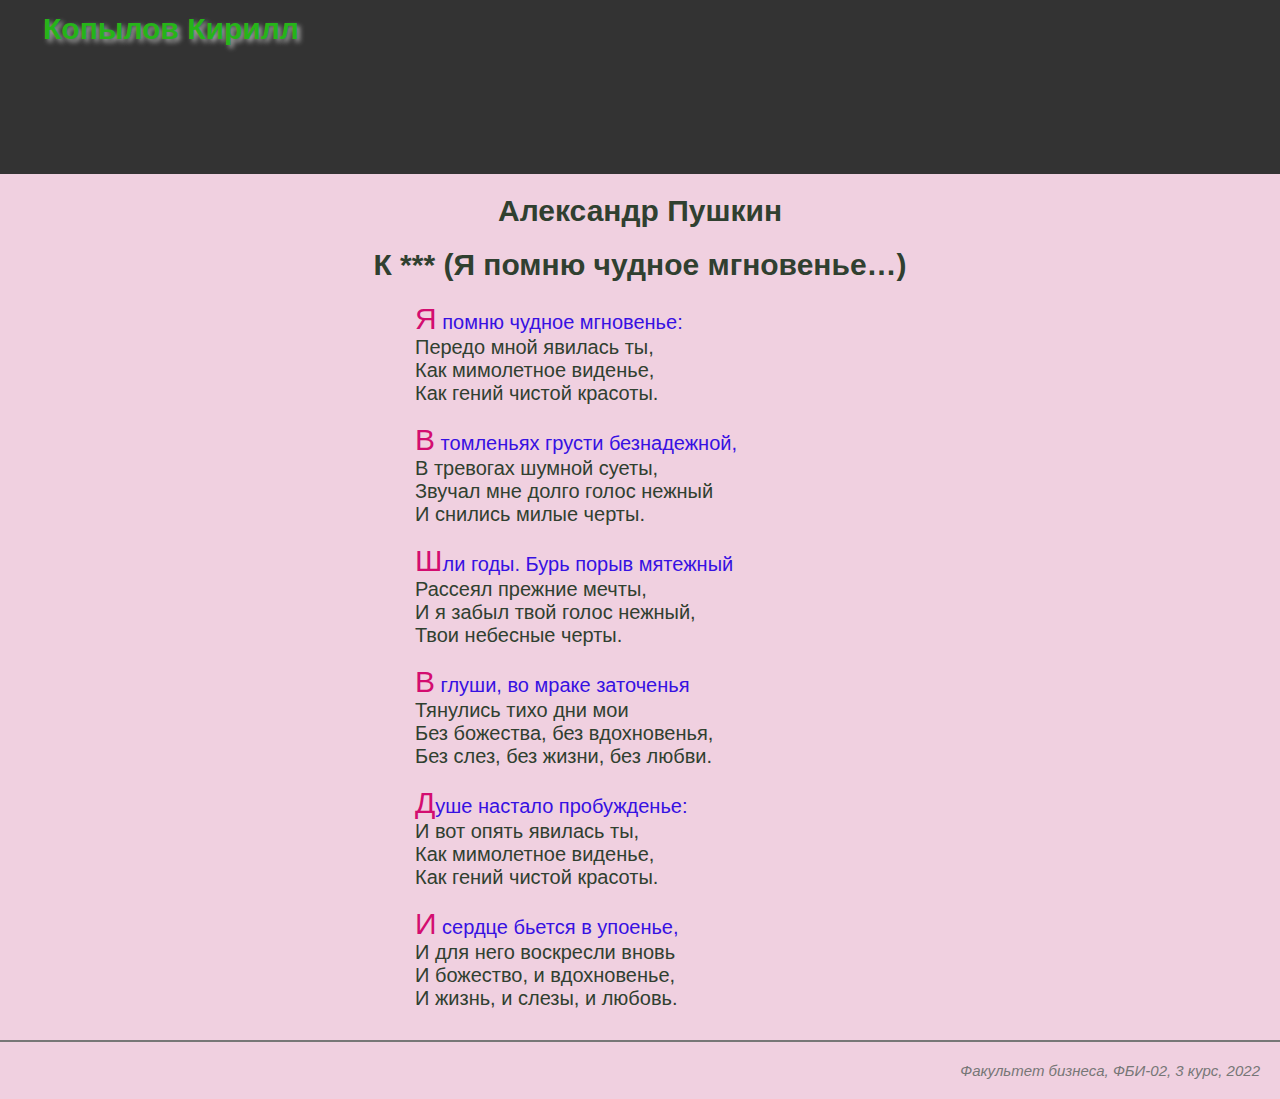
<file: lab4.html>
<!doctype html>
<html>
    <head>
        <meta charset="utf-8">
        <title>Копылов Кирилл. ФБИ-02. Лаба 4</title>
        <style>
            body {
                    background-color: #f0d0e0;
                    color: #304030;
                    font-size: 20px;
                    font-family: Verdana, sans-serif;
                    margin: 0;
            }
            .header {
                background-color: #333;
                color: #f0d0e0;
                font-size: 24px;
                font-weight: bold;
                transition: 3s;
                text-align: left;
                padding: 10px 10px 18px 40px;
            }
            .footer {
                color: #777;
                margin-top: 30px;
                padding: 20px;
                border-top: 2px solid #777;
                font-style: italic;
                text-align: right;
                transition: 3s;
                font-size: 15px;
            }
            h1 {
                font-size: 30px;
                transition: 3s;
                text-align: center;
            }
            p {
                width: 450px;
                transition: 3s;
                margin: 18px auto;
            }
            p:hover {
                color: #e3fc00;
                padding: 12px 13px 18px 3px;
                font-size: 30px;
                transition: 0.3s;
                text-shadow: 3px 3px 5px #aaa;
            }
            h1:hover {
                color: #a53182;
                padding: 12px 133px 128px 43px;
                font-size: 30px;
                transition: 0.3s;
                text-shadow: 3px 3px 5px #aaa;
            }
            .header:hover {
                color: #26b419;
                padding: 12px 133px 128px 43px;
                font-size: 30px;
                transition: 0.3s;
                text-shadow: 3px 3px 5px #aaa;
            }
            .footer:hover {
                color: #596abe;
                padding: 12px 133px 128px 43px;
                font-size: 30px;
                transition: 0.3s;
                text-shadow: 3px 3px 5px #aaa;
            }
            p:active {
                color: #f00;
                /* line-height: 50px; */
                font-size: 30px;
                word-spacing: 10px;
                padding: 12px 13px 18px 4px;
                text-shadow: 30px 60px 10px #f93
            }   
            h1:active {
                color: #f00;
                /* line-height: 5px; */
                font-size: 40px;
                padding: 12px 13px 18px 20px;
                word-spacing: 10px;
                text-shadow: 10px 20px 10px #f93
            } 
            .header:active {
                color: #f00;
                font-size: 40px;
                /* line-height: 5px; */
                padding: 12px 133px 128px 43px;
                word-spacing: 10px;
                text-shadow: 30px 60px 10px #f93
            }
            .footer:active {
                color: #f00;
                font-size: 40px;
                /* line-height: 5px; */
                padding: 12px 133px 128px 43px;
                word-spacing: 10px;
                text-shadow: 30px 60px 10px #f93
            }
            p::first-letter {
            font-size: 30px;
            font-weight: 100;
            color: rgb(211, 13, 112);
            }
            p::first-line {
            font-size: 20px;
            font-weight: 40;
            color: rgb(55, 17, 226);
            }
        </style>
    </head>        
    <body>
        <div class="header">
        Копылов Кирилл
    </div>

         <div class="content">
            <h1>Александр Пушкин</h1>

            <h1>К *** (Я помню чудное мгновенье…)</h1>

            <p>
            Я помню чудное мгновенье:<br>
            Передо мной явилась ты,<br>
            Как мимолетное виденье,<br>
            Как гений чистой красоты.
            </p>

            <p>
            В томленьях грусти безнадежной,<br>
            В тревогах шумной суеты,<br>
            Звучал мне долго голос нежный<br>
            И снились милые черты.
            </p>

            <p>
            Шли годы. Бурь порыв мятежный<br>
            Рассеял прежние мечты,<br>
            И я забыл твой голос нежный,<br>
            Твои небесные черты.
            </p>

            <p>
            В глуши, во мраке заточенья<br>
            Тянулись тихо дни мои<br>
            Без божества, без вдохновенья,<br>
            Без слез, без жизни, без любви.
            </p>

            <p>
            Душе настало пробужденье:<br>
            И вот опять явилась ты,<br>
            Как мимолетное виденье,<br>
            Как гений чистой красоты.
            </p>

            <p>
            И сердце бьется в упоенье,<br>
            И для него воскресли вновь<br>
            И божество, и вдохновенье,<br>
            И жизнь, и слезы, и любовь.
            </p>
        </div>
    
        <div class="footer">
            Факультет бизнеса, ФБИ-02, 3 курс, 2022
        </div>
    </body>
</html>
</file>
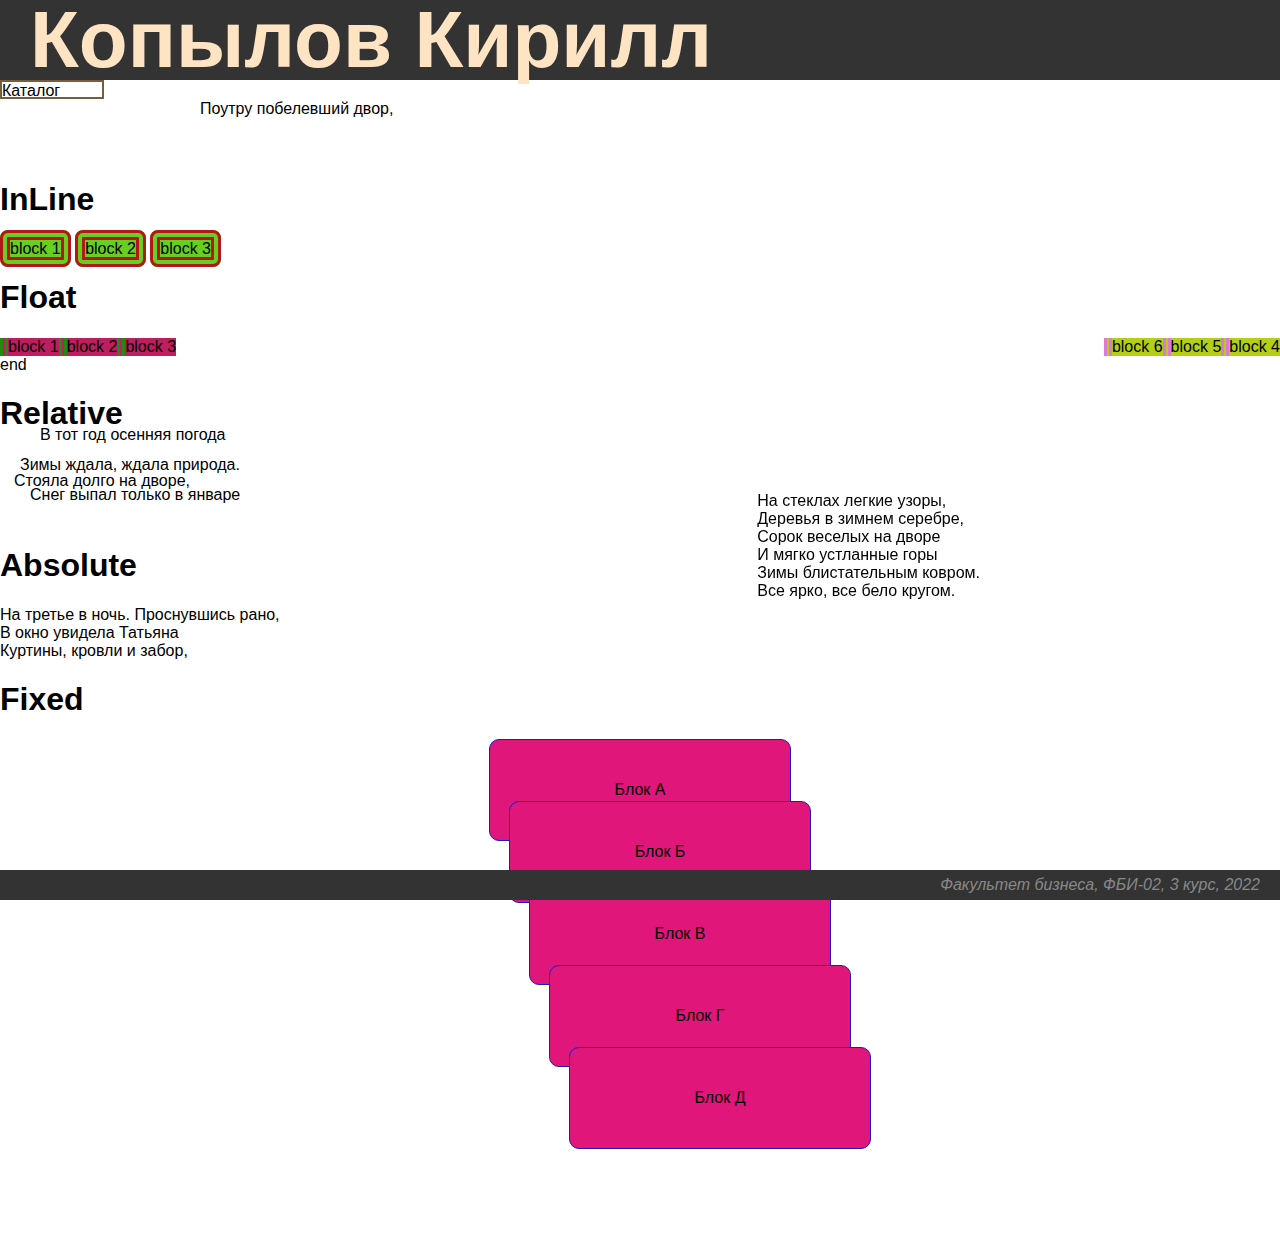
<file: lab5.html>
<!doctype html>
<html>
    <head>
<meta charset="utf-8">
<title>Копылов Кирилл. ФБИ-02. Лаба 5</title>
<style>
body {
        font-family: Arial, Helvetica, sans-serif;
        margin: 0;
     }
     .header {
        background-color: #333333;
        color: #ffe4c4;
        font-weight: bold;
        text-align: left;
        font-size: 80px;
        line-height: 80px;
        padding-left: 30px;
     }  
     .footer {
        background-color: #333;
        color: #888;
        font-style: italic;
        text-align: right;
        font-size: 14px 30px;
        line-height: 30px;
        padding-right: 20px;
        position: fixed; 
        bottom: 0px; 
        right: 0px;
        left: 0px;  
     }
     .a {
        background-color: #66cf1f;
        border: 10px double rgb(177, 25, 25);
        border-radius: 8px;
    }
     .b {
        width: 200px 50px;
        background-color: #be1d60;
        border-left: 8px double rgb(33, 138, 19);
        float: left;
    }
    .c {
        width: 200px 50px;
        background-color: #b4cf17;
        border-left: 8px double rgb(223, 121, 214);
        float: right;
    }
    .d {
        position: relative;
    }
    .e {
        height: 100px;
        width: 300px;
        border: 1px solid rgb(28, 25, 196);
        background-color: rgb(224, 22, 123);
        border-radius: 10px;
        text-align: center;
        line-height: 100px;
        margin: auto;
        position: relative;
    }
    .e:hover {
            background-color: rgb(247, 90, 0);
            color: rgb(51, 172, 98);
            border: 2px solid rgb(207, 24, 33);
            z-index: 1;
    }   
    .menu{
                height: 15px;
                width: 100px;
                overflow: hidden;
                transition: 1s;
                border: 2px solid #775d3d;
                cursor: pointer;
            }
            .menu:hover{
                height: 70px;
                overflow: hidden;
                width: 100px;
                transition: 1s;
                border: 2px solid #9c6420;
            }
            .f:hover{
                background-color: aliceblue;
                
            }
</style> 
</head> 
    <div class="header">
        Копылов Кирилл
    </div>
    
    <div style="height: 80px;">
        <div class="menu">
            <div class="f">Каталог</div>
            <div class="f">Товары</div>
            <div class="f">Картинки</div>
            <div class="f">Новости</div>
        </div>
    </div>

    <div class="content">
        <h1>InLine</h1>
        <div class="a" style="display: inline">block 1</div>
        <div class="a" style="display: inline">block 2</div>
        <div class="a" style="display: inline">block 3</div>

        <h1>Float</h1>
        <div class="b" style="display: inline">block 1</div>
        <div class="b" style="display: inline">block 2</div>
        <div class="b" style="display: inline">block 3</div>

        <div class="c" style="display: inline">block 4</div>
        <div class="c" style="display: inline">block 5</div>
        <div class="c" style="display: inline">block 6</div>
        <div style="clear: both">end</div>

        <h1>Relative</h1>
        <div class="d" style="top: -28px; left: 40px;">В тот год осенняя погода</div>
        <div class="d" style="top: -14x; left: 14px;">Стояла долго на дворе,</div>
        <div class="d" style="top: -34px; left: 20px;">Зимы ждала, ждала природа.</div>
        <div class="d" style="top: -22px; left: 30px;">Снег выпал только в январе</div>

        <h1>Absolute</h1>
        <div>На третье в ночь. Проснувшись рано,</div>
        <div>В окно увидела Татьяна</div>
        <div style="position: absolute; left: 200px; top: 100px;">Поутру побелевший двор,</div>
        <div>Куртины, кровли и забор,</div>

        <h1>Fixed</h1>
        <div style="position: fixed; bottom: 300px; right: 300px;">
            На стеклах легкие узоры,<br>
            Деревья в зимнем серебре,<br>
            Сорок веселых на дворе<br>
            И мягко устланные горы<br>
            Зимы блистательным ковром.<br>
            Все ярко, все бело кругом.                     
    </div>  
    <div class="e"> Блок А</div>
    <div class="e" style="top: -40px; left: 20px;"> Блок Б</div>
    <div class="e" style="top: -60px; left: 40px;"> Блок В</div>
    <div class="e" style="top: -80px; left: 60px;"> Блок Г</div>
    <div class="e" style="top: -100px; left: 80px;"> Блок Д</div>
    <div class="footer">
        Факультет бизнеса, ФБИ-02, 3 курс, 2022
    </div>
 </body>
 </html>
</file>
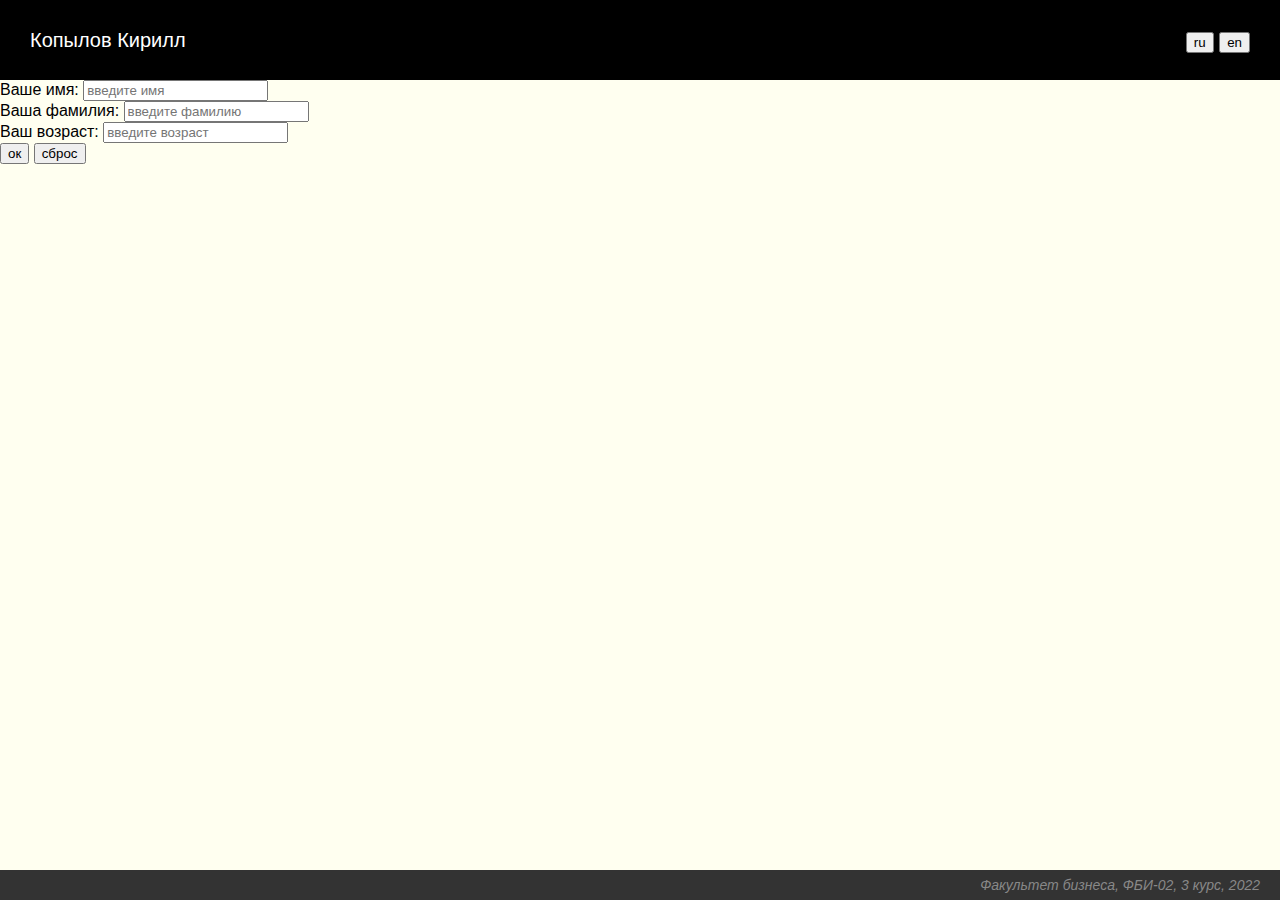
<file: lab6.html>
<!doctype html>
<html>
    <head>
        <meta charset="utf-8">
        <title>Копылов Кирилл. ФБИ-02. Лаба 6</title>
        <link rel="stylesheet" href="lab6.css" type="text/css">
        <script>
            console.log('Всем привет!!!');

            let x = 33;
            let s = 'яблоки';
            //let if = 17;
            console.log('x=',x, 's=', s);
        </script> 
        <script src="lab6.js"></script>
    </head>
    <body>
        <div class="header">
            <div id="student" onclick="showAlert2()">Копылов Кирилл</div>
            <div class="language">
                <input type="button" value="ru" onclick="setRussian()">
                <input type="button" value="en" onclick="setEnglish()">
            </div>
        </div>

        <div class="content">
            <form>
                <div id="user-data">
                    <div>
                        <span id="your-name">Ваше имя</span>: <input type="text" id="input-name" placeholder="введите имя">
                    </div>
                    <div>
                        <span id="your-surname">Ваша фамилия</span>: <input type="text" id="input-surname" placeholder="введите фамилию">
                    </div>
                    <div>
                        <span id="your-age">Ваш возраст</span>: <input type="number" id="input-age" placeholder="введите возраст">
                    </div>
                    <div>
                        <input type="button" value="ок" id="ok-button" onclick="showAlert()">
                        <input type="reset" value="сброс" id="reset-button">
                    </div>
                </div>
            </form>
        </div>

        <div class="footer" id="footer" onclick="showAlert3()">
            Факультет бизнеса, ФБИ-02, 3 курс, 2022
        </div>
    </body>
</html>
</file>
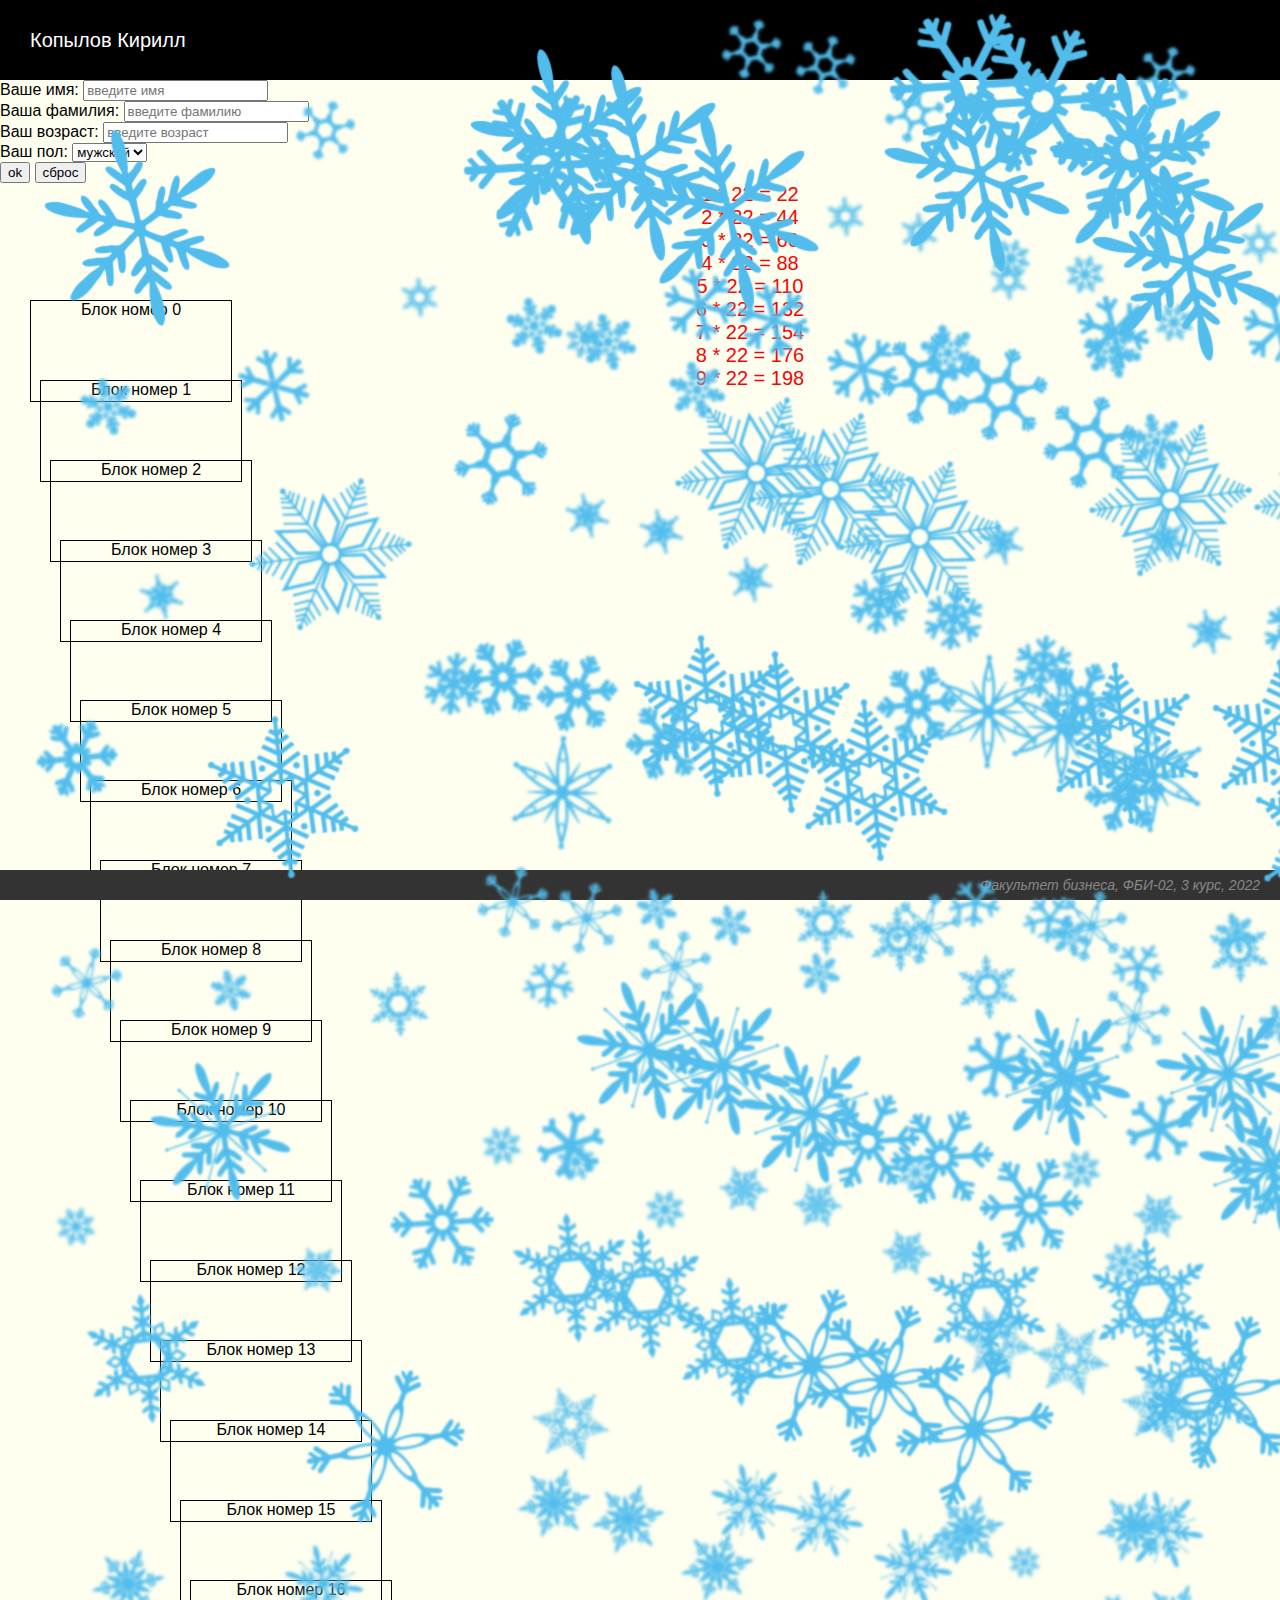
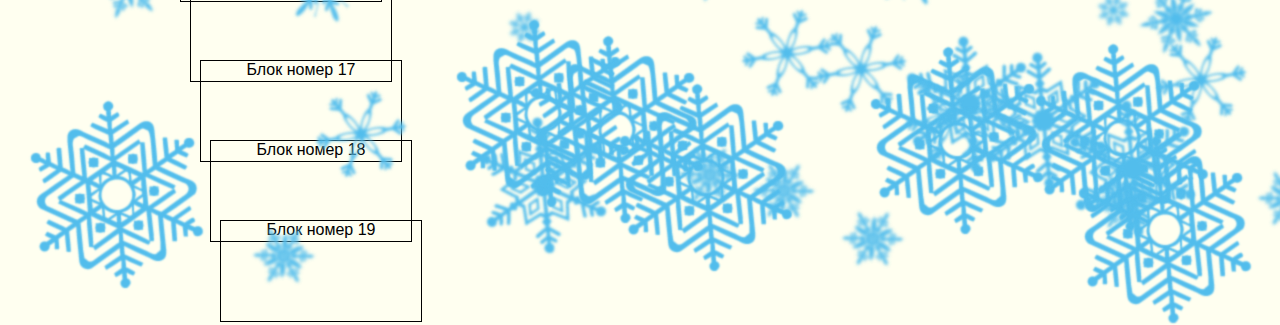
<file: lab7.html>
<!doctype html>
<html>
    <head>
        <meta charset="utf-8">
        <title>Копылов Кирилл. ФБИ-02. Лабораторная работа 7</title>
        <link rel="stylesheet" href="lab7.css" type="text/css">
        
        <script src="lab7.js"></script>
    </head>
    <body onload="makeStairs()">
    <body onload="makeMT()">

        <div class="header">    
            Копылов Кирилл
        </div>

        <div class="content">
            <form>
                <div id="user-data">
                    <div>
                        <span id="your-name">Ваше имя</span>:
                        <input type="text" id="input-name" placeholder="введите имя">
                    </div>
                    <div>
                        <span id="your-surname">Ваша фамилия</span>:
                        <input type="text" id="input-surname" placeholder="введите фамилию">
                    </div>
                    <div>
                        <span id="your-age">Ваш возраст</span>:
                        <input type="number" id="input-age" placeholder="введите возраст">
                    </div>
                    <div>
                        <span>Ваш пол</span>:
                        <select id="sex">
                            <option value="male">мужской</option>
                            <option value="female">женский</option>
                        </select>
                    </div>
                    <div>
                        <input type="button" value="ok" id="ok-button" onclick="showAlert()">
                        <input type="reset" value="сброс" id="reset-button">
                    </div>
                </div>
            </form>
            <div  id="stairs"></div>
        </div>
        <div class = "multiplication_table"><script>makeMT()</script></div>
        <div class="footer">
            Факультет бизнеса, ФБИ-02, 3 курс, 2022
        </div>
    </body>
    <script type="text/javascript">
        var imgsrc = "СНЕЖИНКА_2.png";
        var height = document.body.scrollHeight;
        if (height<document.body.clientHeight) height = document.body.clientHeight;
        var width = document.body.scrollWidth;
        var col = Math.round(height/25);    //количество снежинок
        
        var amp = new Array();
        var x_pos = new Array();
        var y_pos = new Array();
        var stx = new Array();
        var sty = new Array();
        var deltax = new Array();
        var obj = new Array();
        
        for (i=0; i<col; ++i) {
         amp[i] = Math.random()*19;
         x_pos[i] = Math.random()*(width-amp[i]-29);
         y_pos[i] = Math.random()*height;
         stx[i] = 0.03 + Math.random()*0.25;
         sty[i] = 2 + Math.random();
         deltax[i] = 0;
        
         document.write("<img id=\"sn"+ i +"\" style=\"position: absolute; " +
         "z-index: 50; top: -50px; left: -50px;\" src='" + imgsrc + "'>");
        
         obj[i] = document.getElementById("sn" + i);
        }
        
        function flake() {
         for (i=0; i<col; ++i) {
            y_pos[i] += sty[i];
            if (y_pos[i]>height-49) {
                x_pos[i] = Math.random()*(width-amp[i]-29);
                y_pos[i] = 0;
            }
            deltax[i] += stx[i];
            obj[i].style.top = y_pos[i] + "px";
            obj[i].style.left = x_pos[i] + amp[i]*Math.sin(deltax[i]) + "px";
         }
        setTimeout("flake()", 60);
        }
        flake();
        </script>
</html>
</file>
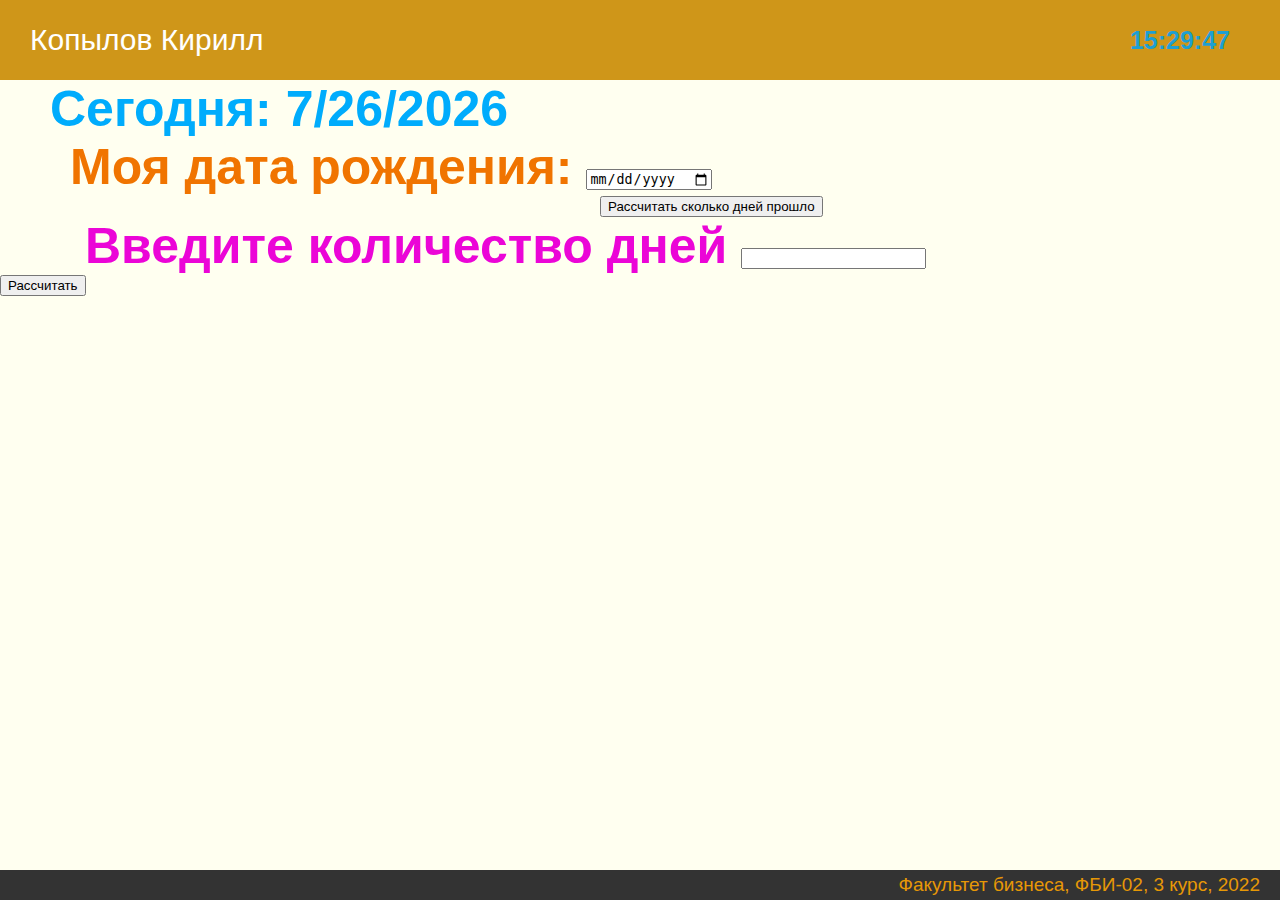
<file: lab8.html>
<!doctype html>
<html>
    <head>
        <meta charset="utf-8">
        <title>Копылов Кирилл. ФБИ-02. Лабораторная работа 8</title>
        <link rel="stylesheet" href="lab8.css" type="text/css">
        <script src="lab8.js"></script>
    </head>
    <body>
        <div class="header">
            Копылов Кирилл
            <div id="time">0:00:00</div>
        </div>
        <div class="content">
            <div class="today">Сегодня: <span id="today"></span></div>
        <div class="date">
            Моя дата рождения: <input type="date">
        </div>
        <div class="button">
            <button onclick="showDaysCount()">Рассчитать сколько дней прошло</button>
        </div>
        <div id="result"></div>
            <div class="days">
                Введите количество дней <input type="number">
            </div>
        <div>
            <button onclick="showroundDate()">Рассчитать</button>
        </div>
        <div id="resdays"></div>
    </div>
        <div class="footer">
            Факультет бизнеса, ФБИ-02, 3 курс, 2022
        </div>
    </body>
</html>
</file>
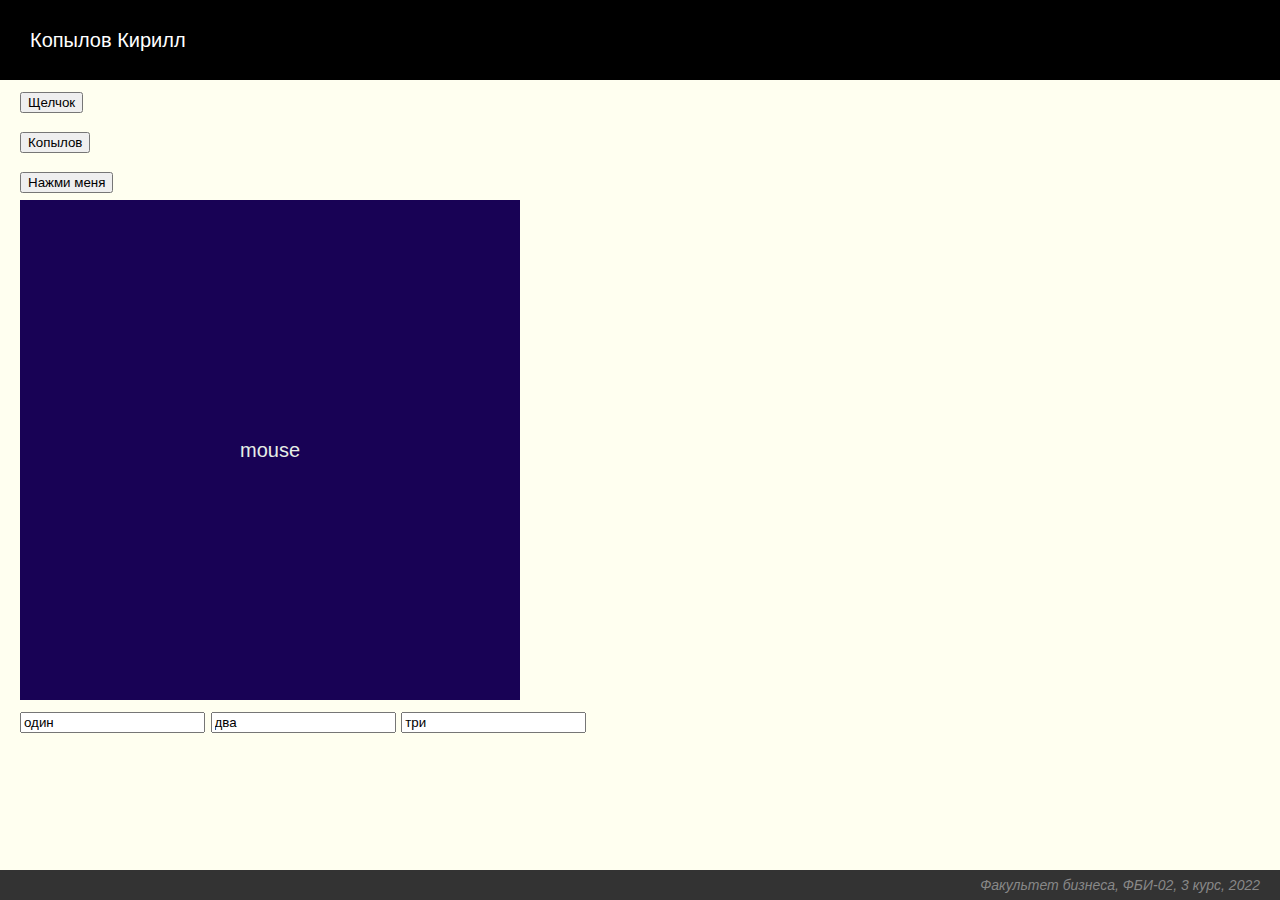
<file: lab9.htm>
<!doctype html>
<html>
    <head>
        <meta charset="utf-8">
        <title>Копылов Кирилл. ФБИ-02. Лабораторная работа 9</title>
        <link rel="stylesheet" href="lab9.css" type="text/css">
        <script src="lab9.js"></script>
    </head>
    <body>
        <div class="header">
           Копылов Кирилл
        </div>
        <div class="content">
            <div>
                <button onclick="clickMe(this)">Щелчок</button>
            </div>
            <div>
                <button onclick="clickMe2(this)">Копылов</button>
            </div>
            <div>
                <button onclick="clickMe3(this)">Нажми меня</button>
            </div>
            <div>
                <div id="coords">mouse</div>
            </div>
            <div>
                <input type="text" value="один">
                <input type="text" value="два">
                <input type="text" value="три">
            </div>
            <div id="output"></div>
        </div>

        <div class="footer">
            Факультет бизнеса, ФБИ-02, 3 курс, 2022
        </div>
    </body>
</html>
</file>
<file: lab6.css>
body {
    font-family: Arial, Helvetica, sans-serif;
    margin: 0;
    background-color: #fffff0;
 }
 .header {
    color: white;
    background: black;
    font-size: 20px;
    height: 80px;
    line-height: 80px;
    padding-left: 30px;
 }  
 .footer {
    background-color: #333;
    color: #888;
    font-style: italic;
    text-align: right;
    height: 30px;
    font-size: 14px;
    line-height: 30px;
    padding-right: 20px;
    position: fixed; 
    bottom: 0px; 
    right: 0px;
    left: 0px;  
 }

 .header .language {
    position: absolute;
    right: 30px;
    top: 0px;
 }
</file>
<file: lab7.css>
body {
margin: 0;
font-family: Arial, Helvetica, sans-serif;
background-color: #fffff0;
}
.header {
color: white;
background: Black;
font-size: 20px;
height: 80px;
line-height: 80px;
padding-left: 30px;
}

.step {
    width: 200px;
    height: 100px;
    border: 1px solid;
    position: absolute;
    top: 300px;
    left: 30px;
    text-align: center;
    }

.footer {
color: #888;
font-size: 14px;
font-style: italic;
background-color: #333;
text-align: right;
height: 30px;
line-height: 30px;
padding-right: 20px;
position: fixed;
bottom: 0;
left: 0;
right: 0;
}

.multiplication_table {
    width: 1500px;
    height: 10px;
    font-size: 20px;
    color: rgb(245, 4, 4);
    position: absolute;
    text-align: center;
}
</file>
<file: lab8.css>
body {
    margin: 0;
    font-family: Arial, Helvetica, sans-serif;
    background-color: #fffff0;
}

.header {
    color: white;
    background: rgba(204, 143, 11, 0.938);
    font-size: 30px;
    height: 80px;
    line-height: 80px;
    padding-left: 30px;
}

.footer {
    color:rgb(231, 152, 6);
    font-size: 19px;
    background-color: #333;
    text-align: right;
    height: 30px;
    line-height: 30px;
    padding-right: 20px;
    position: fixed;
    bottom: 0;
    left: 0;
    right: 0;
}

.today {
    font-size: 50px;
    font-weight: bold;
    color:rgb(0, 172, 252);
    padding-left: 50px;
}

.date {
    font-size: 50px;
    font-weight: bold;
    color:rgb(240, 116, 0);
    padding-left: 70px;
}

#result {
    font-size: 50px;
    font-weight: bold;
    color:rgb(235, 4, 74);
    padding-left: 75px;
}

#time {
    font-size: 25px;
    font-weight: bold;
    color:rgb(30, 159, 210);
    padding-right: 50px;
    text-align: center;
    top: 0;
    right: 0;
    position: absolute;
}

.button {
    padding-left: 600px;
}

.days {
    font-size: 50px;
    font-weight: bold;
    color:rgb(235, 5, 215);
    padding-left: 85px;
}
#resdays {
    padding-left: 95px;
    font-size: 40px;
    font-weight: bold;
    color:rgb(3, 40, 247);
}
</file>
<file: lab9.css>
body {
    margin: 0;
    font-family: Arial, Helvetica, sans-serif;
    background-color: #fffff0;
    }

.header {
    color: white;
    background: Black;
    font-size: 20px;
    height: 80px;
    line-height: 80px;
    padding-left: 30px;
    }

.content {
        margin:0;
        bottom: 0;
        font-size: 20px;
        height: 30px;
        line-height: 50px;
        height: 20px;
        line-height: 40px;
        padding-left: 20px;
}

#coords {
    color: rgb(230, 238, 230);
    background: rgb(24, 2, 85);
    height: 500px;
    width: 500px;
    line-height: 500px; 
    text-align: center;
}

.footer {
    color: #888;
    font-size: 14px;
    font-style: italic;
    background-color: #333;
    text-align: right;
    height: 30px;
    line-height: 30px;
    padding-right: 20px;
    position: fixed;
    bottom: 0;
    left: 0;
    right: 0;
}
</file>
